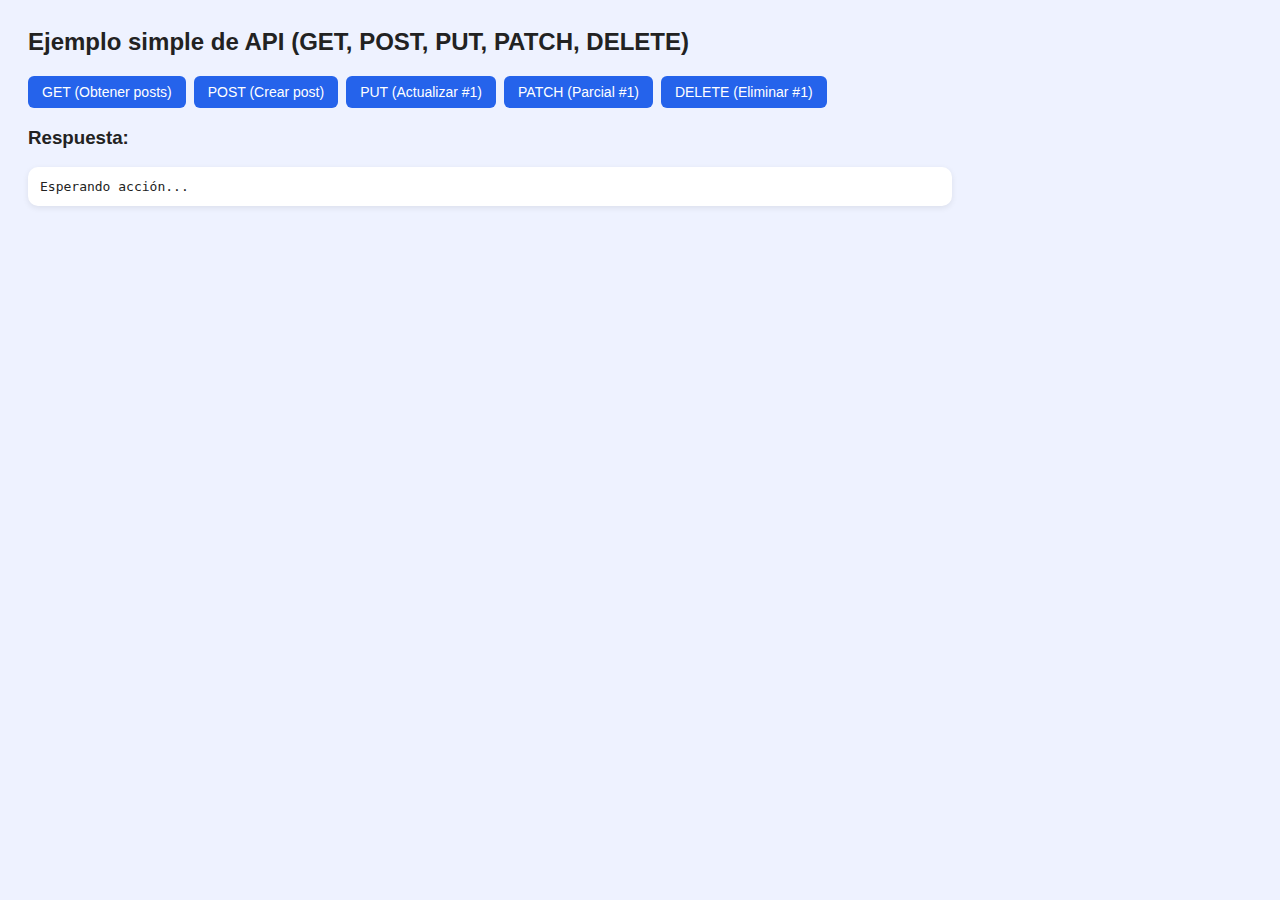
<file: index.html>
<!DOCTYPE html>
<html lang="es">
<head>
  <meta charset="UTF-8" />
  <title>Demo API REST con AJAX (fetch)</title>
  <link rel="stylesheet" href="estilo.css" />
  <script src="app.js" defer></script>
</head>
<body>
  <h2>Ejemplo simple de API (GET, POST, PUT, PATCH, DELETE)</h2>

  <div class="actions">
    <button id="btnGet">GET (Obtener posts)</button>
    <button id="btnPost">POST (Crear post)</button>
    <button id="btnPut">PUT (Actualizar #1)</button>
    <button id="btnPatch">PATCH (Parcial #1)</button>
    <button id="btnDelete">DELETE (Eliminar #1)</button>
  </div>

  <h3>Respuesta:</h3>
  <pre id="salida">Esperando acción...</pre>
</body>
</html>
</file>
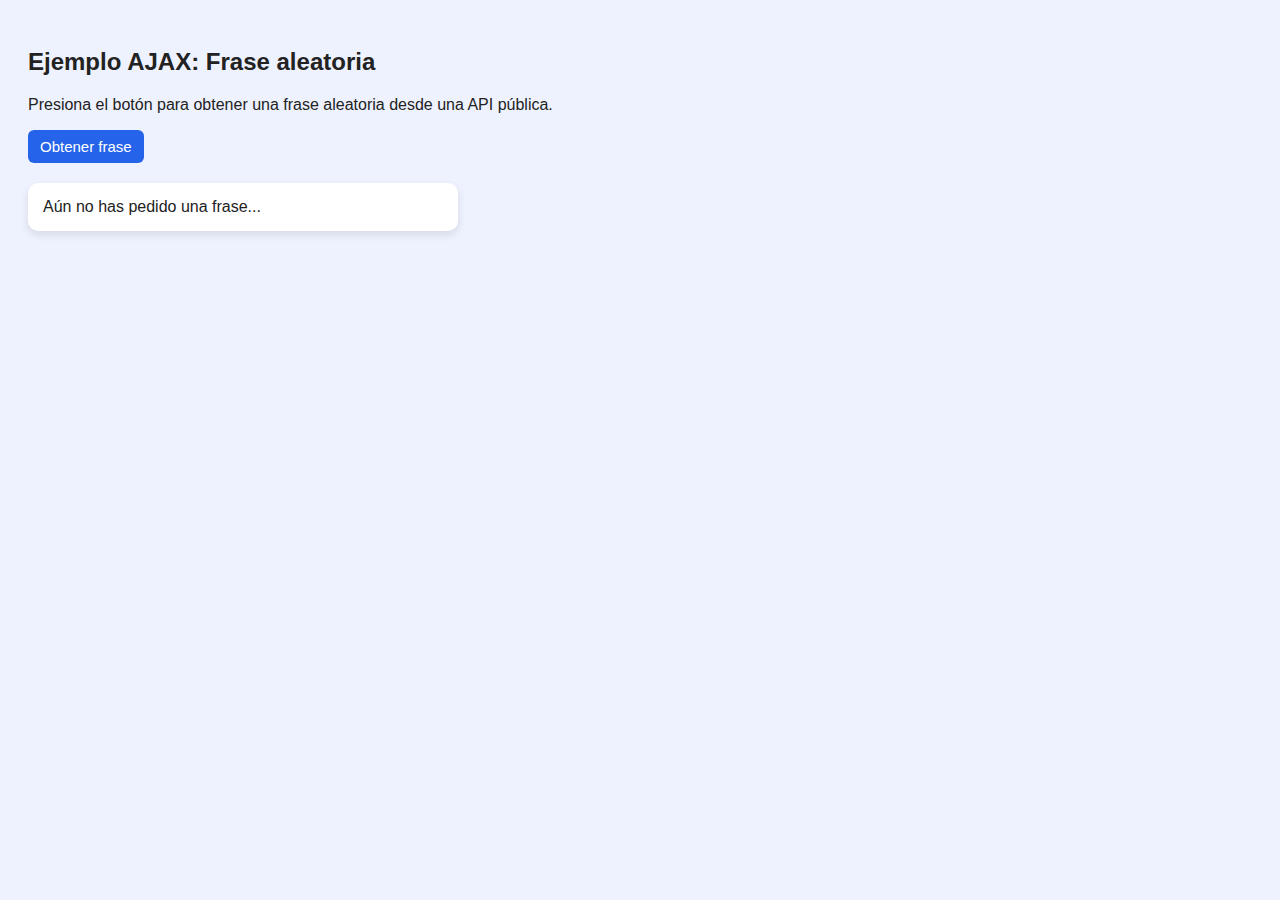
<file: frases/index.html>
<!DOCTYPE html>
<html lang="es">
<head>
  <meta charset="UTF-8">
  <title>Frase aleatoria con AJAX</title>
  <link rel="stylesheet" href="estilo.css">
  <script src="app.js" defer></script>
</head>
<body>

  <h2>Ejemplo AJAX: Frase aleatoria</h2>
  <p>Presiona el botón para obtener una frase aleatoria desde una API pública.</p>

  <button id="btnFrase">Obtener frase</button>
  <div id="frase">Aún no has pedido una frase...</div>

</body>
</html>
</file>
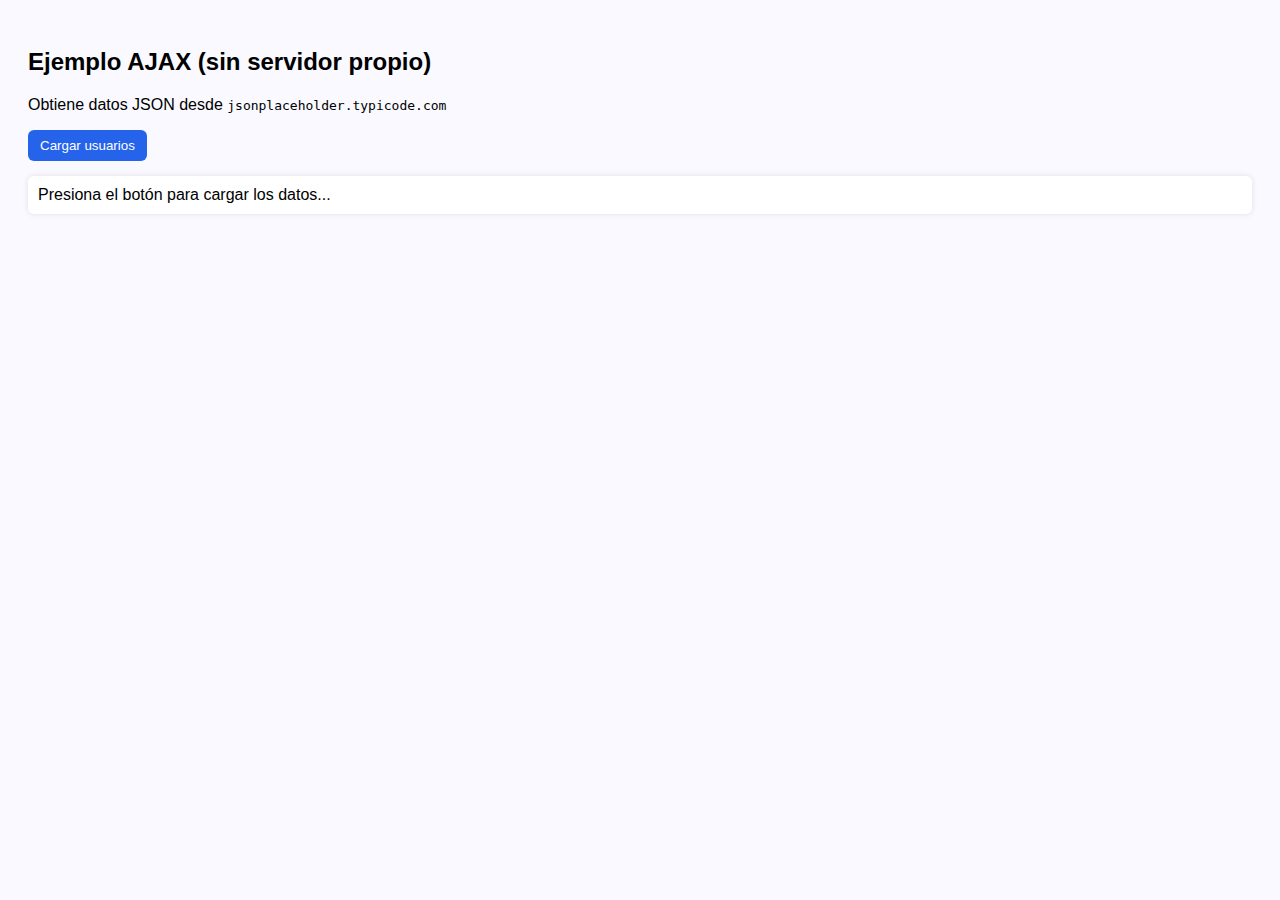
<file: usuarios/index.html>
<!DOCTYPE html>
<html lang="es">
<head>
<meta charset="UTF-8">
<title>Ejemplo AJAX sin servidor</title>
<link rel="stylesheet" href="estilo.css">
</head>
<body>

<h2>Ejemplo AJAX (sin servidor propio)</h2>
<p>Obtiene datos JSON desde <code>jsonplaceholder.typicode.com</code></p>

<button id="btnCargar">Cargar usuarios</button>

<div id="resultado">Presiona el botón para cargar los datos...</div>

<script src="script.js"></script>

</body>
</html>
</file>
<file: estilo.css>
body {
  font-family: Arial, sans-serif;
  background: #eef2ff;
  color: #222;
  padding: 20px;
}

h2 { margin-top: 0; }

.actions {
  display: flex;
  flex-wrap: wrap;
  gap: 8px;
  margin: 10px 0 16px;
}

button {
  background: #2563eb;
  color: #fff;
  border: none;
  border-radius: 6px;
  padding: 8px 14px;
  cursor: pointer;
  font-size: 14px;
}
button:hover { background: #1e3a8a; }

pre {
  background: #fff;
  padding: 12px;
  border-radius: 10px;
  box-shadow: 0 2px 6px rgba(0,0,0,0.08);
  white-space: pre-wrap;
  max-width: 900px;
}
</file>
<file: frases/estilo.css>
body {
  font-family: Arial, sans-serif;
  background: #eef2ff;
  padding: 20px;
  color: #222;
}

button {
  background: #2563eb;
  color: #fff;
  border: none;
  border-radius: 6px;
  padding: 8px 12px;
  cursor: pointer;
  font-size: 15px;
}

button:hover {
  background: #1e3a8a;
}

#frase {
  margin-top: 20px;
  padding: 15px;
  background: #fff;
  border-radius: 10px;
  box-shadow: 0 4px 8px rgba(0,0,0,0.1);
  max-width: 400px;
}
</file>
<file: usuarios/estilo.css>
body {
  font-family: Arial, sans-serif;
  background: #f9f9ff;
  padding: 20px;
}
button {
  background: #2563eb;
  color: white;
  border: none;
  border-radius: 6px;
  padding: 8px 12px;
  cursor: pointer;
}
button:hover {
  background: #1e40af;
}
#resultado {
  margin-top: 15px;
  padding: 10px;
  background: #fff;
  border-radius: 6px;
  box-shadow: 0 0 6px rgba(0,0,0,0.1);
}
</file>
